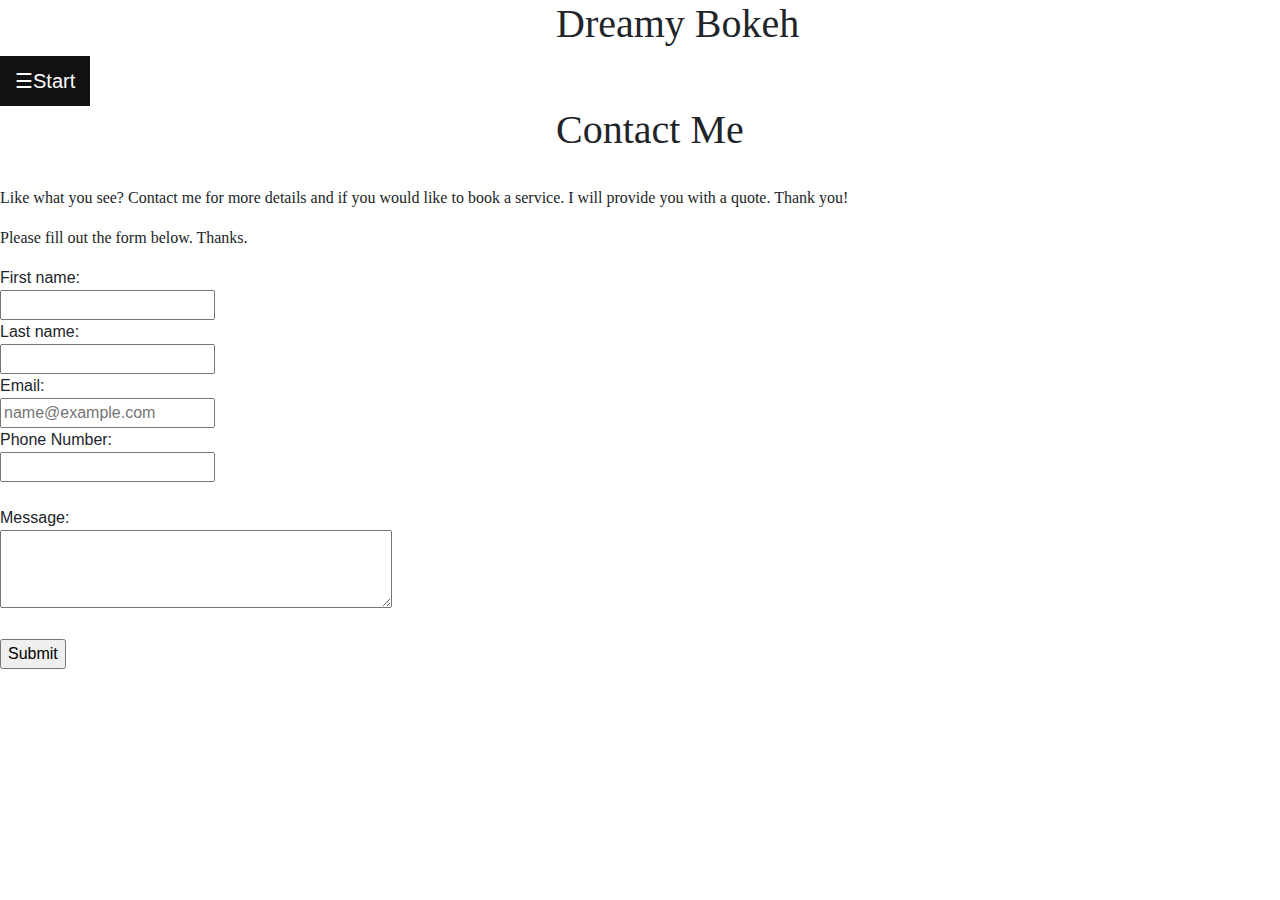
<file: contactme.html>
<!DOCTYPE html>
<html>

<head>
  <title>Contact Me</title>

<!----------Internal links------>
  <link href="index.css" type="text/css" rel="stylesheet">

<!----------meta links------>
<meta name="viewport" content="width=device-width, initial-scale=1">
  <meta charset="utf-8">
  <meta name="viewport" content="width=device-width, initial-scale=1">
  <link rel="stylesheet" href="https://maxcdn.bootstrapcdn.com/bootstrap/4.3.1/css/bootstrap.min.css">
  <script src="https://ajax.googleapis.com/ajax/libs/jquery/3.4.1/jquery.min.js"></script>
  <script src="https://cdnjs.cloudflare.com/ajax/libs/popper.js/1.14.7/umd/popper.min.js"></script>
  <script src="https://maxcdn.bootstrapcdn.com/bootstrap/4.3.1/js/bootstrap.min.js"></script>
  </head>

<h1>Dreamy Bokeh</h1>

<div id="main">
<button class="openbtn" onclick="openNav()">☰Start </button>  
</div>

<div id="mySidebar" class="sidebar">
 <a href="javascript:void(0)" class="openbtn" onclick="closeNav()">×</a>
  <a href="index.html">Home</a>
  <a href="aboutme.html">About</a>
  <a href="services">Services</a>
  <a href="clientlogin.html">Clients</a>
 
</div>


<h1>Contact Me</h1>


<br>
<body>
<p>Like what you see? Contact me for more details and if you would like to book a service. I will provide you with a quote. Thank you!</p>

<p>Please fill out the form below. Thanks.</p>

<form action="clientlogin.html">
  First name:<br>
  <input type="text" name="firstname" value="">
  <br>
  Last name:<br>
  <input type="text" name="lastname" value="">
  <br>
  Email:<br>
  <input type="text" name="email" placeholder="name@example.com" value="">
  <br>
  Phone Number:<br>
  <input type="text" name="phone" value="">
  <br>
  <br>
  Message:<br>
  <textarea id="extra" name="extra" rows="3" cols="40"></textarea>
  <br><br>
  <input type="submit" value="Submit">
</form> 



<script>
function openNav() {
  document.getElementById("mySidebar").style.width = "250px";
  document.getElementById("demo").style.marginLeft = "250px";
}

function closeNav() {
  document.getElementById("mySidebar").style.width = "0";
  document.getElementById("demo").style.marginLeft= "206px";
}
</script>



</body>




</html>
</file>
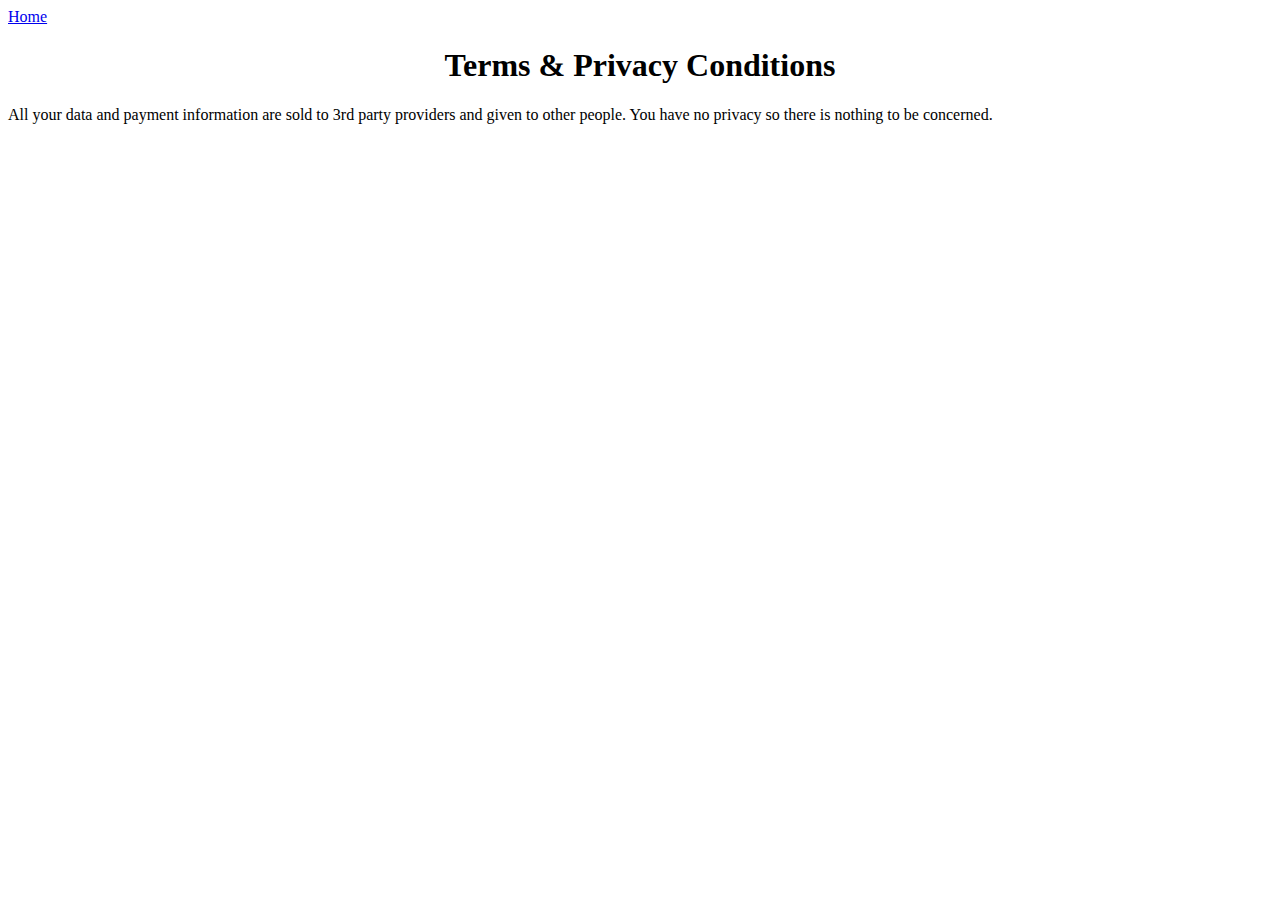
<file: privacy.html>
<!DOCTYPE html>
<html>

<head>
	<title>Terms & Privacy Conditions</title>

  
  <a href="index.html">Home</a>


<div>
<h1 style="text-align:center">Terms & Privacy Conditions</h1>

<p1>All your data and payment information are sold to 3rd party providers and given to other people. You have no privacy so there is nothing to be concerned.</P>
</div>





<style>



</style>

</html>
</file>
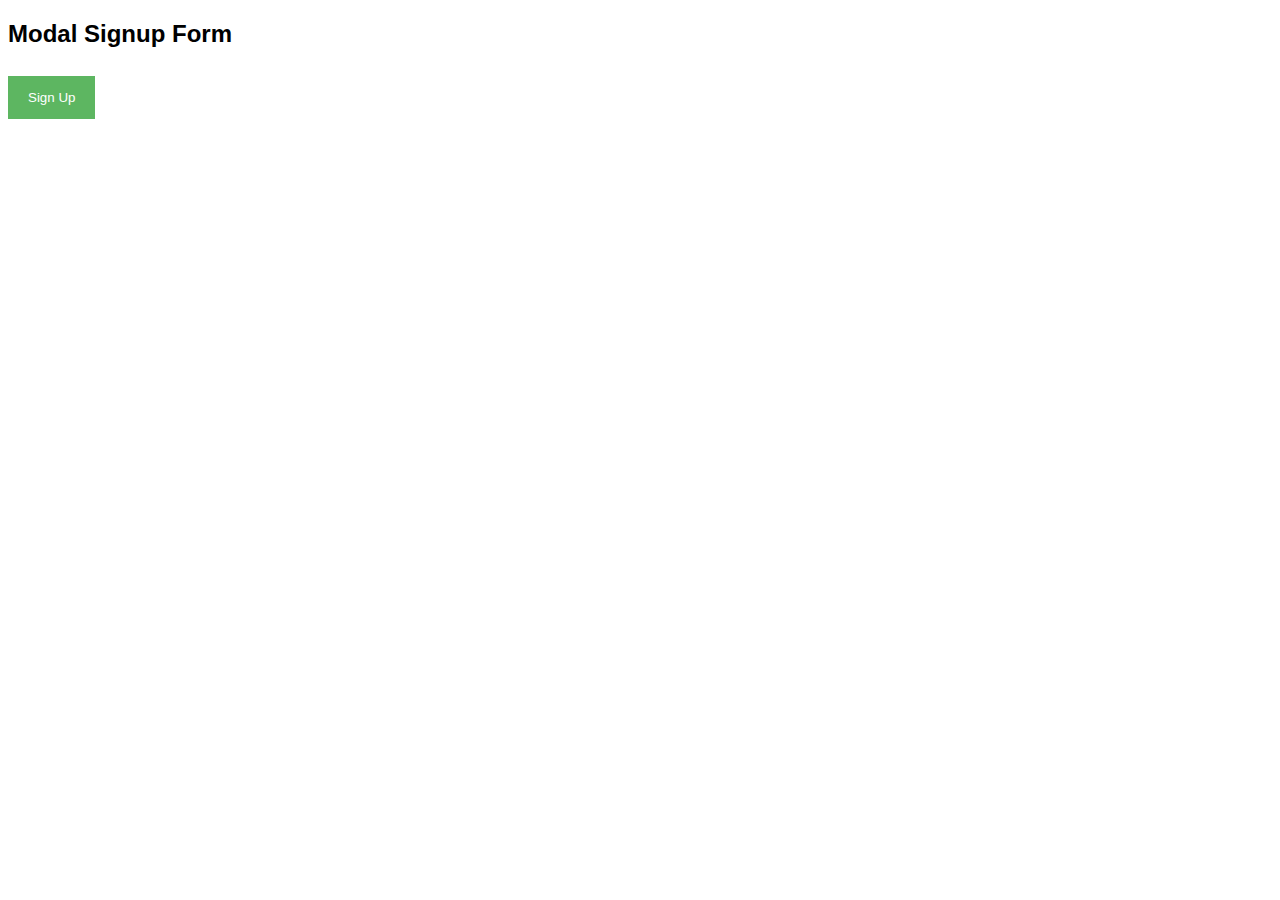
<file: signup.html>
<!DOCTYPE html>
<html>
<style>
body {font-family: Arial, Helvetica, sans-serif;}
* {box-sizing: border-box;}

/* Full-width input fields */
input[type=text], input[type=password] {
  width: 100%;
  padding: 15px;
  margin: 5px 0 22px 0;
  display: inline-block;
  border: none;
  background: #f1f1f1;
}

/* Add a background color when the inputs get focus */
input[type=text]:focus, input[type=password]:focus {
  background-color: #ddd;
  outline: none;
}

/* Set a style for all buttons */
button {
  background-color: #4CAF50;
  color: white;
  padding: 14px 20px;
  margin: 8px 0;
  border: none;
  cursor: pointer;
  width: 100%;
  opacity: 0.9;
}

button:hover {
  opacity:1;
}

/* Extra styles for the cancel button */
.cancelbtn {
  padding: 14px 20px;
  background-color: #f44336;
}

/* Float cancel and signup buttons and add an equal width */
.cancelbtn, .signupbtn {
  float: left;
  width: 50%;
}

/* Add padding to container elements */
.container {
  padding: 16px;
}

/* The Modal (background) */
.modal {
  display: none; /* Hidden by default */
  position: fixed; /* Stay in place */
  z-index: 1; /* Sit on top */
  left: 0;
  top: 0;
  width: 100%; /* Full width */
  height: 100%; /* Full height */
  overflow: auto; /* Enable scroll if needed */
  background-color: #474e5d;
  padding-top: 50px;
}

/* Modal Content/Box */
.modal-content {
  background-color: #fefefe;
  margin: 5% auto 15% auto; /* 5% from the top, 15% from the bottom and centered */
  border: 1px solid #888;
  width: 80%; /* Could be more or less, depending on screen size */
}

/* Style the horizontal ruler */
hr {
  border: 1px solid #f1f1f1;
  margin-bottom: 25px;
}
 
/* The Close Button (x) */
.close {
  position: absolute;
  right: 35px;
  top: 15px;
  font-size: 40px;
  font-weight: bold;
  color: #f1f1f1;
}

.close:hover,
.close:focus {
  color: #f44336;
  cursor: pointer;
}

/* Clear floats */
.clearfix::after {
  content: "";
  clear: both;
  display: table;
}

/* Change styles for cancel button and signup button on extra small screens */
@media screen and (max-width: 300px) {
  .cancelbtn, .signupbtn {
     width: 100%;
  }
}
</style>
<body>

<h2>Modal Signup Form</h2>

<button onclick="document.getElementById('id01').style.display='block'" style="width:auto;">Sign Up</button>

<div id="id01" class="modal">
  <span onclick="document.getElementById('id01').style.display='none'" class="close" title="Close Modal">&times;</span>
  <form class="modal-content" action="/action_page.php">
    <div class="container">
      <h1>Sign Up</h1>
      <p>Please fill in this form to create an account.</p>
      <hr>
      <label for="email"><b>Email</b></label>
      <input type="text" placeholder="Enter Email" name="email" required>

      <label for="psw"><b>Password</b></label>
      <input type="password" placeholder="Enter Password" name="psw" required>

      <label for="psw-repeat"><b>Repeat Password</b></label>
      <input type="password" placeholder="Repeat Password" name="psw-repeat" required>
      
      <label>
        <input type="checkbox" checked="checked" name="remember" style="margin-bottom:15px"> Remember me
      </label>

      <p>By creating an account you agree to our <a href="#" style="color:dodgerblue">Terms & Privacy</a>.</p>

      <div class="clearfix">
        <button type="button" onclick="document.getElementById('id01').style.display='none'" class="cancelbtn">Cancel</button>
        <button type="submit" class="signupbtn">Sign Up</button>
      </div>
    </div>
  </form>
</div>

<script>
// Get the modal
var modal = document.getElementById('id01');

// When the user clicks anywhere outside of the modal, close it
window.onclick = function(event) {
  if (event.target == modal) {
    modal.style.display = "none";
  }
}
</script>

</body>
</html>
</file>
<file: index.css>
.p {
 background-image: url(https://dreamybokeh.files.wordpress.com/2019/08/dsc08835.jpg?w=640);

}

.writer-img {
  -webkit-box-shadow: 5px 0px 5px 0px rgba(0, 0, 50, 0.97);
  -moz-box-shadow: 5px 0px 5px 0px rgba(0, 0, 50, 0.97);
  box-shadow: 5px 0px 5px 0px rgba(0, 0, 50, 0.97);
  float: left;
  width: 50px;
}

.content {
  padding: 40px;
}

h1{
font-weight: bold;
font-family: "Spy Agency";
margin-left: 556px;
width:30%;

}

#formplace{
  float:right;
  display: inline-block;
  /*margin-right: 1px; /*-122px - move to the right to stick against the signup button* without sign up script*/
}

#formplace1{
  float:right;
  display: inline-block;
    /* margin-right: 0px; move to the left, essentially moving the login form too. 136px is aligned with carosel picture. works now on the right*/
}

h2{
font-style: italic;
font-family: "Times New Roman";
}

h3{
font-family: "Times New Roman";

}

p{
  font-family: "Times New Roman";
}

.titles{
 font-weight: bold;

}

/*
.cc{
  border-style: solid;
}
*/

.carousel-caption{
  font-weight: bold;
//color: Black;
 background-color: black;
 padding: 1px;
margin-right:  549px;
}

.sidebar {
  height: 100%;
  width: 0;
  position: fixed;
  z-index: 1;
  top: 0;
  left: 0;
  background-color: #111;
  overflow-x: hidden;
  transition: 0.5s;
  padding-top: 60px;
}

.sidebar a {
  padding: 8px 8px 8px 32px;
  text-decoration: none;
  font-size: 25px;
  color: #818181;
  display: block;
  transition: 0.3s;
}

.sidebar a:hover {
  color: #f1f1f1;
}

.sidebar .closebtn {
  position: absolute;
  top: 0;
  right: 25px;
  font-size: 36px;
  margin-left: 50px;
}

.openbtn {
  font-size: 20px;
  cursor: pointer;
  background-color: #111;
  color: white;
  padding: 10px 15px;
  border: none;
}

.openbtn:hover {
  background-color: #444;
}

#demo {
  /*transition: margin-left .1s; */
  /*marginLeft: "250px";*/
  margin-left: 206px;
}


/* On smaller screens, where height is less than 450px, change the style of the sidenav (less padding and a smaller font size) */
@media screen and (max-height: 450px) {
  .sidebar {padding-top: 15px;}
  .sidebar a {font-size: 18px;}
}

/*
.carousel-inner img {
  //margin: 0 auto;
  margin-right: 150px;

}

.carousel-item img {
 //margin: 0 auto;
 margin-right: 150px;
   
}

.carousel {
  //margin: 0 auto;
  margin-right: 150px;
}
*/

/*Working Sign Up CSS*/

/* Full-width input fields */
input[type=text], input[type=password] {
 
  display: inline-block;

}

/* Add a background color when the inputs get focus */
input[type=text]:focus, input[type=password]:focus {
  background-color: #ddd;
  outline: none;
}


button:hover {
  opacity:.5;
}

/* Extra styles for the cancel button */
.cancelbtn {
  padding: 14px 20px;
  background-color: #f44336;
}

.signupbtn {
  padding: 14px 20px;
  background-color: #008000;
}

/* Float cancel and signup buttons and add an equal width */
.cancelbtn, .signupbtn {
  float: left;
  width: 50%;
}

/* Add padding to container elements */
.container {
  padding: 16px;
}

/* The Modal (background) */
.modal {
  display: none; /* Hidden by default */
  position: fixed; /* Stay in place */
  z-index: 1; /* Sit on top */
  left: 0;
  top: 0;
  width: 100%; /* Full width */
  height: 100%; /* Full height */
  overflow: auto; /* Enable scroll if needed */
  background-color: #474e5d;
  padding-top: 50px;
}

/* Modal Content/Box */
.modal-content {
  background-color: #fefefe;
  margin: 5% auto 15% auto; /* 5% from the top, 15% from the bottom and centered */
  border: 1px solid #888;
  width: 80%; /* Could be more or less, depending on screen size */
}

/* Style the horizontal ruler */
hr {
  border: 1px solid #f1f1f1;
  margin-bottom: 25px;
}
 
/* The Close Button (x) */
.close {
  position: absolute;
  right: 35px;
  top: 15px;
  font-size: 40px;
  font-weight: bold;
  color: #f1f1f1;
}

.close:hover,
.close:focus {
  color: #f44336;
  cursor: pointer;
}

/* Clear floats */
.clearfix::after {
  content: "";
  clear: both;
  display: table;
}

/* Change styles for cancel button and signup button on extra small screens */
@media screen and (max-width: 1080px) {
  .cancelbtn, .signupbtn {
     width: 100%;

}

.carousel-control-prev, .carousel-control-next{
margin-right:auto;



  }
}
</file>
